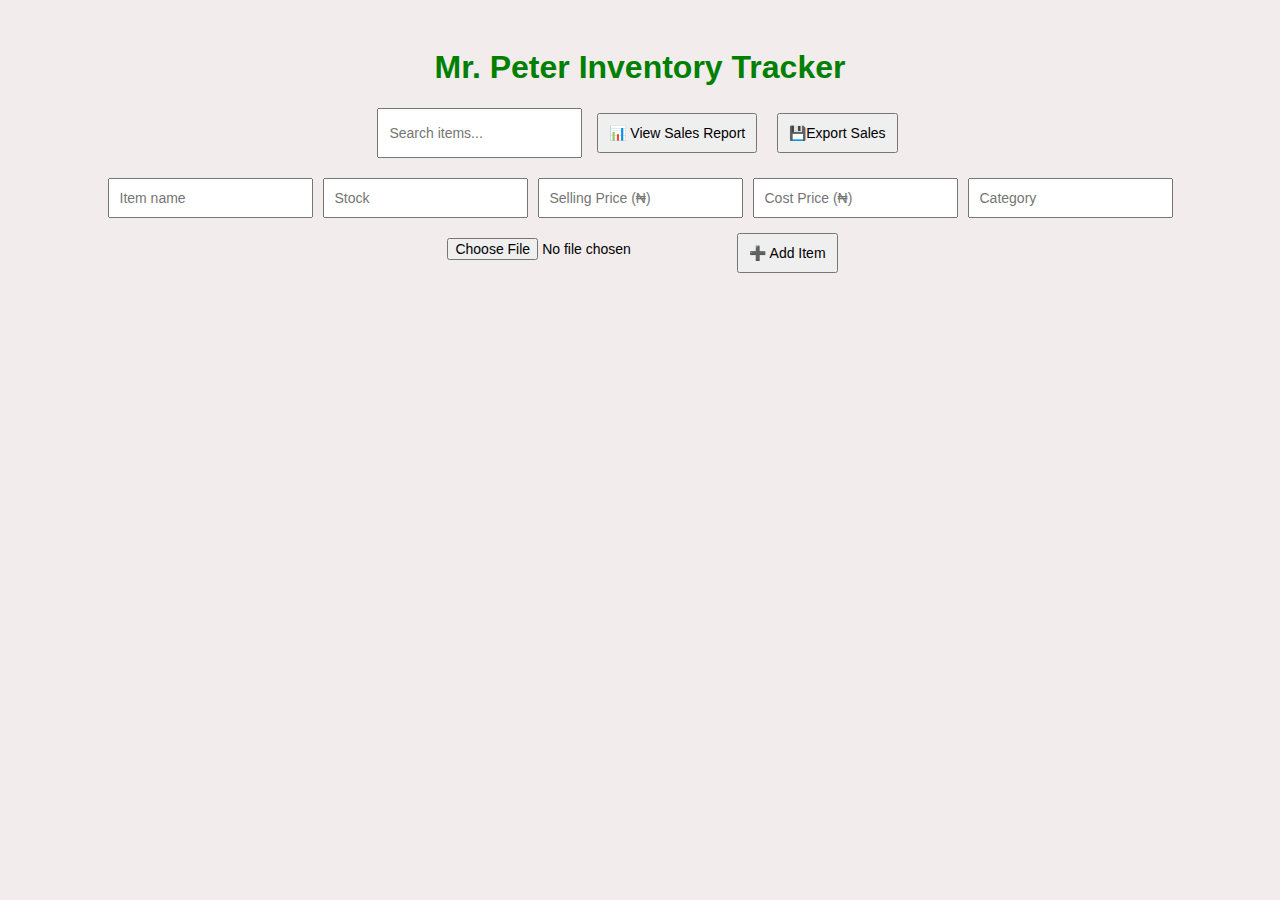
<file: index.html>
<!DOCTYPE html>
<html lang="en">
<head>
  <meta charset="UTF-8" />
  <title>Inventory Tracker</title>
  <link rel="stylesheet" href="style.css" />
</head>
<body>
  <h1>Mr. Peter Inventory Tracker</h1>

  <div style="text-align: center; margin: 10px;">
    
  </div>

  
  </div>
  
  <div class="controls">
    <input type="text" id="searchInput" placeholder="Search items..." oninput="filterItems()" />
    <a href="report.html"><button>📊 View Sales Report</button></a>
    <button onclick="exportSalesCSV()">💾Export Sales</button>

  </div>

  <form id="addItemForm" onsubmit="addNewItem(event)">
    <input type="text" id="newItemName" placeholder="Item name" required />
    <input type="number" id="newItemStock" placeholder="Stock" min="1" required />
    <input type="text" id="newItemPrice" placeholder="Selling Price (₦)" required />
    <input type="text" id="newItemCost" placeholder="Cost Price (₦)" required />
    <input type="text" id="newItemCategory" placeholder="Category" />
    <input type="file" id="newItemImage" accept="image/*" />
    <button type="submit">➕ Add Item</button>
  </form>

  <div id="inventory-list"></div>

  <!-- Edit Modal -->
  <div id="editModal" class="modal">
    <div class="modal-content">
      <h3>Edit Item</h3>
      <input type="text" id="editName" placeholder="Item name" />
      <input type="text" id="editPrice" placeholder="Selling Price (₦)" />
      <input type="text" id="editCost" placeholder="Cost Price (₦)" />
      <input type="text" id="editCategory" placeholder="Category" />
      <input type="file" id="editImage" accept="image/*" />
      <img id="editPreview" style="width:100px; margin:10px 0;" />
      <button onclick="saveEdit()">💾 Save</button>
      <button onclick="closeModal()">Cancel</button>
    </div>
  </div>

  <script src="script.js"></script>
</body>
</html>
</file>
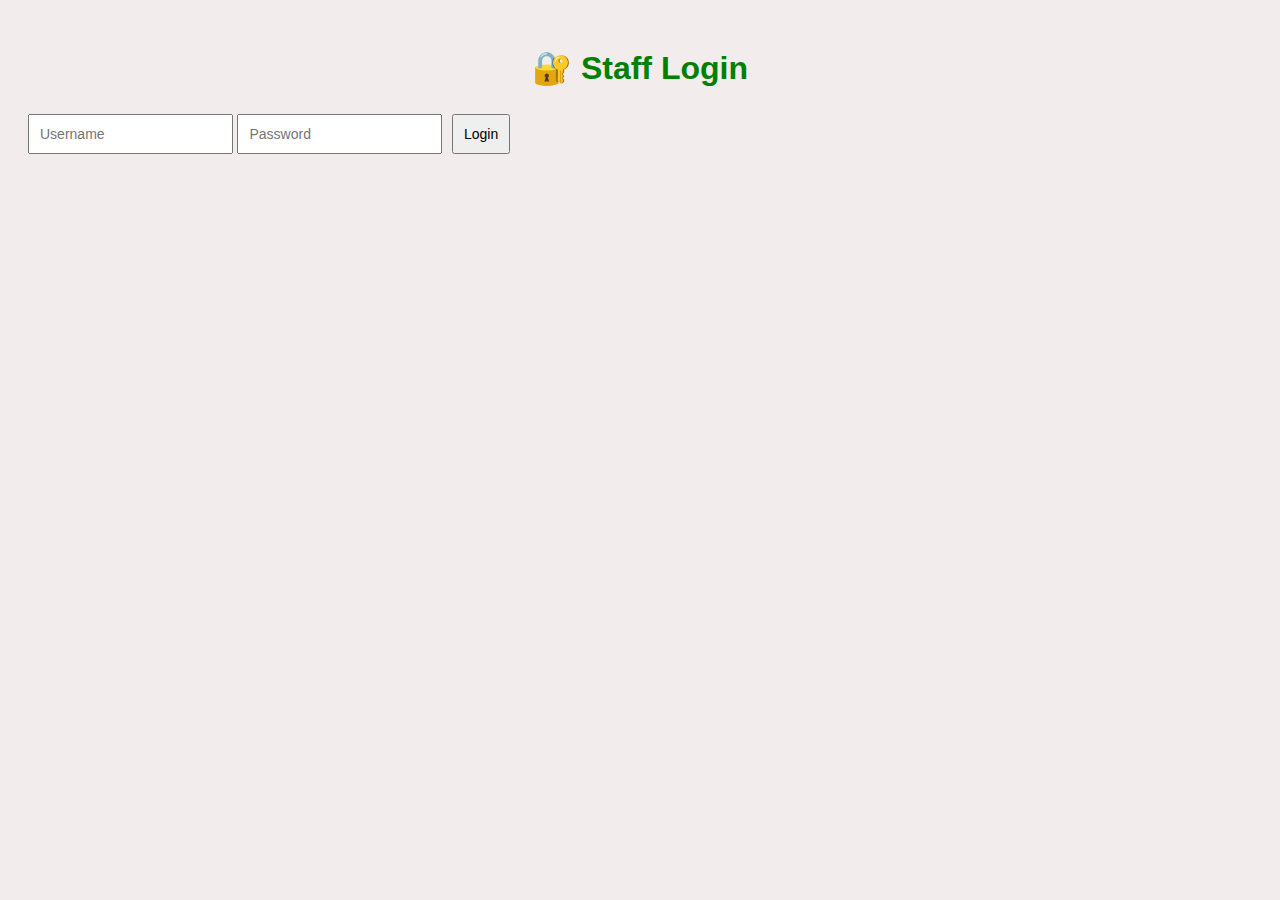
<file: login.html>
<!DOCTYPE html>
<html lang="en">
  <head>
    <meta charset="UTF-8" />
    <meta name="viewport" content="width=device-width, initial-scale=1.0" />
    <title>Staff Login</title>
    <link rel="stylesheet" href="style.css" />
  </head>
  <body>
    <div class="container">
      <h1>🔐 Staff Login</h1>
      <form id="loginForm">
        <input type="text" id="username" placeholder="Username" required />
        <input type="password" id="password" placeholder="Password" required />
        <button type="submit">Login</button>
      </form>
      <p id="loginError" style="color: red"></p>
    </div>

    <script>
      const loginForm = document.getElementById("loginForm");
      const errorDisplay = document.getElementById("loginError");

      loginForm.addEventListener("submit", function (e) {
        e.preventDefault();

        const username = document.getElementById("username").value.trim();
        const password = document.getElementById("password").value.trim();

        // You can replace these with real authentication later
        const validUsers = {
          admin: "1234",
          staff: "password",
        };

        if (validUsers[username] && validUsers[username] === password) {
          localStorage.setItem("loggedInUser", username);
          window.location.href = "index.html";
        } else {
          errorDisplay.textContent = "Invalid username or password";
        }
      });
    </script>
  </body>
</html>
</file>
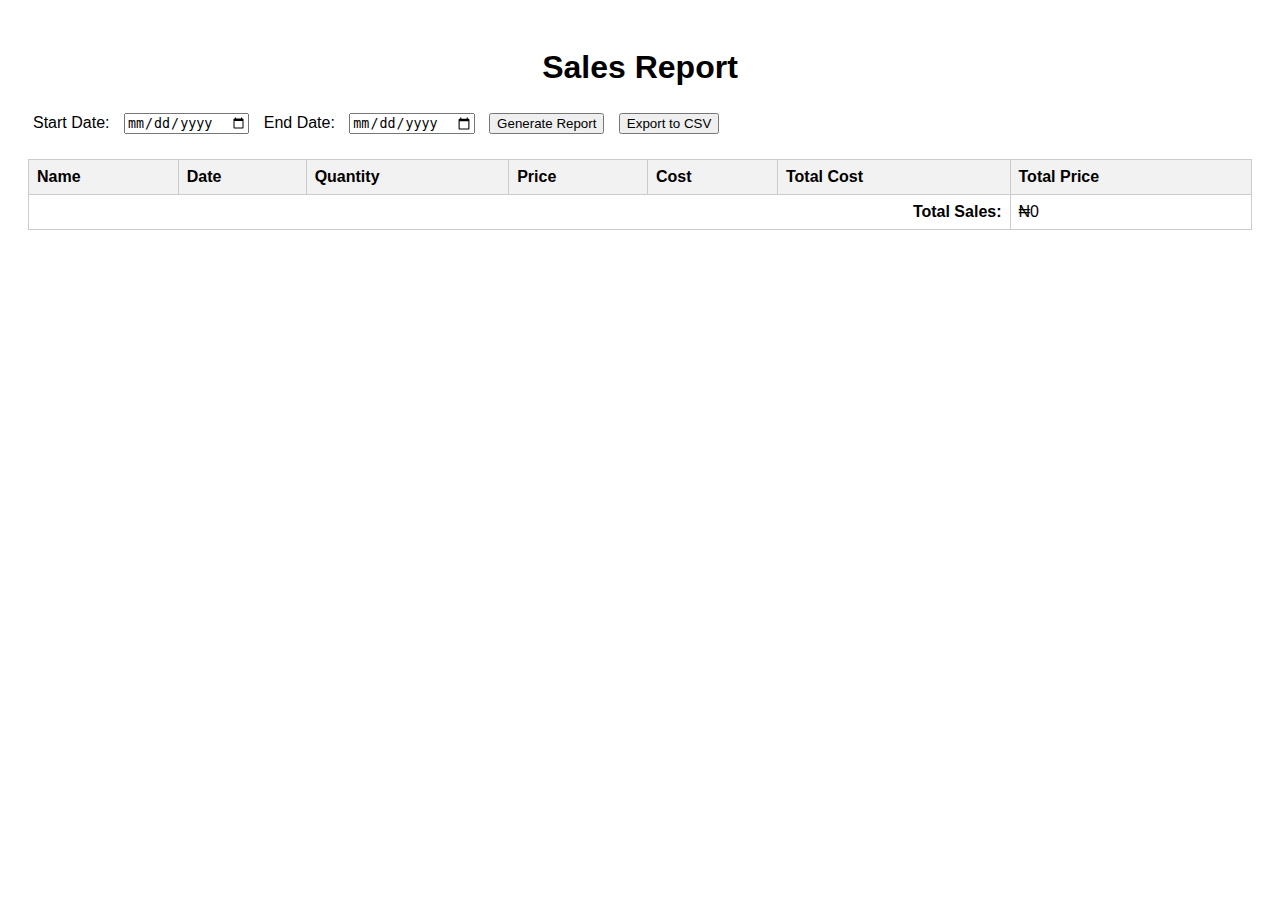
<file: report.html>
<!DOCTYPE html>
<html lang="en">
<head>
  <meta charset="UTF-8">
  <meta name="viewport" content="width=device-width, initial-scale=1.0">
  <title>Sales Report</title>
  <style>
    body {
      font-family: Arial, sans-serif;
      padding: 20px;
    }
    h1 {
      text-align: center;
    }
    label, input, button {
      margin: 5px;
    }
    table {
      width: 100%;
      border-collapse: collapse;
      margin-top: 20px;
    }
    th, td {
      border: 1px solid #ccc;
      padding: 8px;
      text-align: left;
    }
    th {
      background-color: #f2f2f2;
    }
  </style>
</head>
<body>
  <h1>Sales Report</h1>

  <label for="startDate">Start Date:</label>
  <input type="date" id="startDate">
  <label for="endDate">End Date:</label>
  <input type="date" id="endDate">
  <button onclick="generateReport()">Generate Report</button>
  <button onclick="exportCSV()">Export to CSV</button>

  <table id="salesTable">
    <thead>
      <tr>
        <th>Name</th>
        <th>Date</th>
        <th>Quantity</th>
        <th>Price</th>
        <th>Cost</th>
        <th>Total Cost</th>
        <th>Total Price</th>
      </tr>
    </thead>
    <tbody></tbody>
    <tfoot>
      <tr>
        <td colspan="6" style="text-align: right;"><strong>Total Sales:</strong></td>
        <td id="totalSales">₦0</td>
      </tr>
    </tfoot>
  </table>

  <script>
    const sales = JSON.parse(localStorage.getItem("salesRecords")) || [];

    function generateReport() {
      const tbody = document.querySelector("#salesTable tbody");
      const totalCell = document.getElementById("totalSales");
      tbody.innerHTML = "";
      let total = 0;

      const startDate = new Date(document.getElementById("startDate").value);
      const endDate = new Date(document.getElementById("endDate").value);

      sales.filter(s => {
        const d = new Date(s.date);
        return (!isNaN(startDate) ? d >= startDate : true) && (!isNaN(endDate) ? d <= endDate : true);
      }).forEach(s => {
        const quantity = Number(s.quantity) || 0;
        const cost = Number(s.cost) || 0;
        const price = Number(s.price) || 0;
        const totalCost = quantity * cost;
        const totalPrice = quantity * price;
        total += totalPrice;

        const row = document.createElement("tr");
        row.innerHTML = `
          <td>${s.name}</td>
          <td>${s.date}</td>
          <td>${quantity}</td>
          <td>₦${price}</td>
          <td>₦${cost}</td>
          <td>₦${totalCost}</td>
          <td>₦${totalPrice}</td>
        `;
        tbody.appendChild(row);
      });

      totalCell.innerText = `₦${total.toLocaleString()}`;
    }

    function exportCSV() {
      const rows = [["Name","Date","Quantity","Price","Cost","Total Cost","Total Price"]];
      let total = 0;
      const startDate = new Date(document.getElementById("startDate").value);
      const endDate = new Date(document.getElementById("endDate").value);

      sales.filter(s => {
        const d = new Date(s.date);
        return (!isNaN(startDate) ? d >= startDate : true) && (!isNaN(endDate) ? d <= endDate : true);
      }).forEach(s => {
        const quantity = Number(s.quantity) || 0;
        const cost = Number(s.cost) || 0;
        const price = Number(s.price) || 0;
        const totalCost = quantity * cost;
        const totalPrice = quantity * price;
        total += totalPrice;
        rows.push([s.name, s.date, quantity, price, cost, totalCost, totalPrice]);
      });

      rows.push(["", "", "", "", "", "", "Total Sales: ₦" + total.toLocaleString()]);

      const csvContent = rows.map(r => r.join(",")).join("\n");
      const blob = new Blob([csvContent], { type: "text/csv" });
      const url = URL.createObjectURL(blob);

      const a = document.createElement("a");
      a.href = url;
      a.download = "sales_report.csv";
      document.body.appendChild(a);
      a.click();
      document.body.removeChild(a);
      URL.revokeObjectURL(url);
    }
  </script>
</body>
</html>
</file>
<file: style.css>
body {
  font-family: Arial;
  background: #f2ecec;
  padding: 20px;
}

h1 {
  text-align: center;
  color: green;
}

.controls,
#addItemForm {
  display: flex;
  flex-wrap: wrap;
  justify-content: center;
  gap: 10px;
  margin-bottom: 20px;
}

input,
button {
  padding: 10px;
  font-size: 14px;
}

#inventory-list {
  display: flex;
  flex-wrap: wrap;
  gap: 20px;
  justify-content: center;
}

.item-card {
  background: rgb(248, 241, 241);
  border: 1px solid #171111;
  border-radius: 10px;
  width: 300px;
  padding: 10px;
  text-align: center;
}

.item-card img {
  width: 100%;
  height: 400px;
  object-fit: cover;
  border-radius: 5px;
}

.modal {
  position: fixed;
  display: none;
  top: 0;
  left: 0;
  width: 100%;
  background: black;
  justify-content: center;
  align-items: center;
  z-index: 1000;
}

.modal-content {
  background: white;
  padding: 20px;
  border-radius: 10px;
  width: 300px;
}

button {
  margin: 5px;
}

.sell-button {
  background: #dc3545;
  color: white;
}
.add-button {
  background: blue;
  color: white;
}
.edit-button {
  background: #ffc107;
}
</file>
